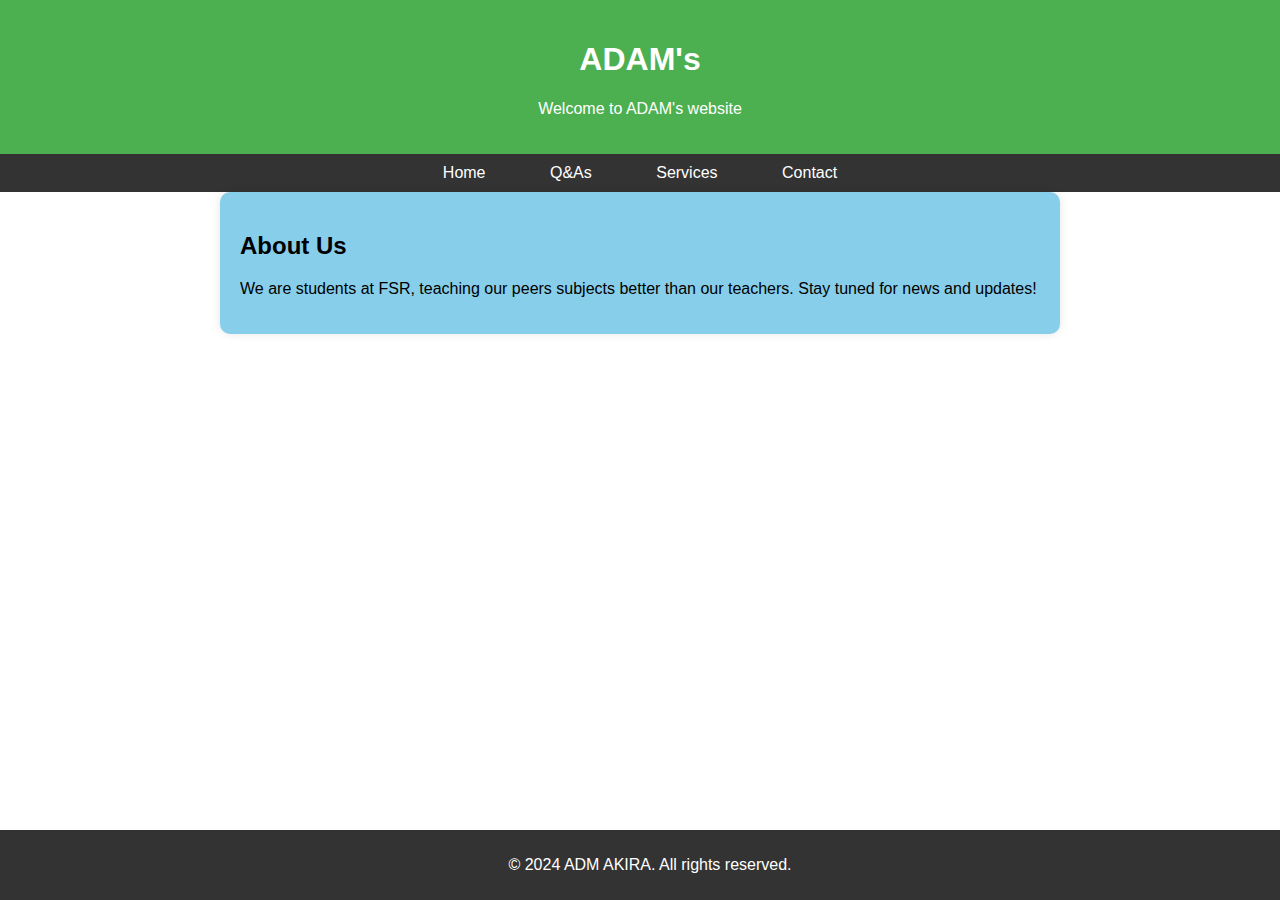
<file: index.html>
<!DOCTYPE html>
<html lang="en">
<head>
    <meta charset="UTF-8">
    <meta name="viewport" content="width=device-width, initial-scale=1.0">
    <title>ADAM's</title>
    <link rel="stylesheet" href="main_styles.css">
</head>
<body>
    <header>
        <h1>ADAM's</h1>
        <p>Welcome to ADAM's website</p>
    </header>
    <nav>
        <a href="index.html">Home</a>
        <a href="qandas.html">Q&amp;As</a>
        <a href="serviceswebsite.html">Services</a>
        <a href="contactwebsite.html">Contact</a>
    </nav>
    <section class="container homepage">
        <h2>About Us</h2>
        <p>We are students at FSR, teaching our peers subjects better than our teachers. Stay tuned for news and updates!</p>
    </section>
    <footer>
        <p>&copy; 2024 ADM AKIRA. All rights reserved.</p>
    </footer>
</body>
</html>
</file>
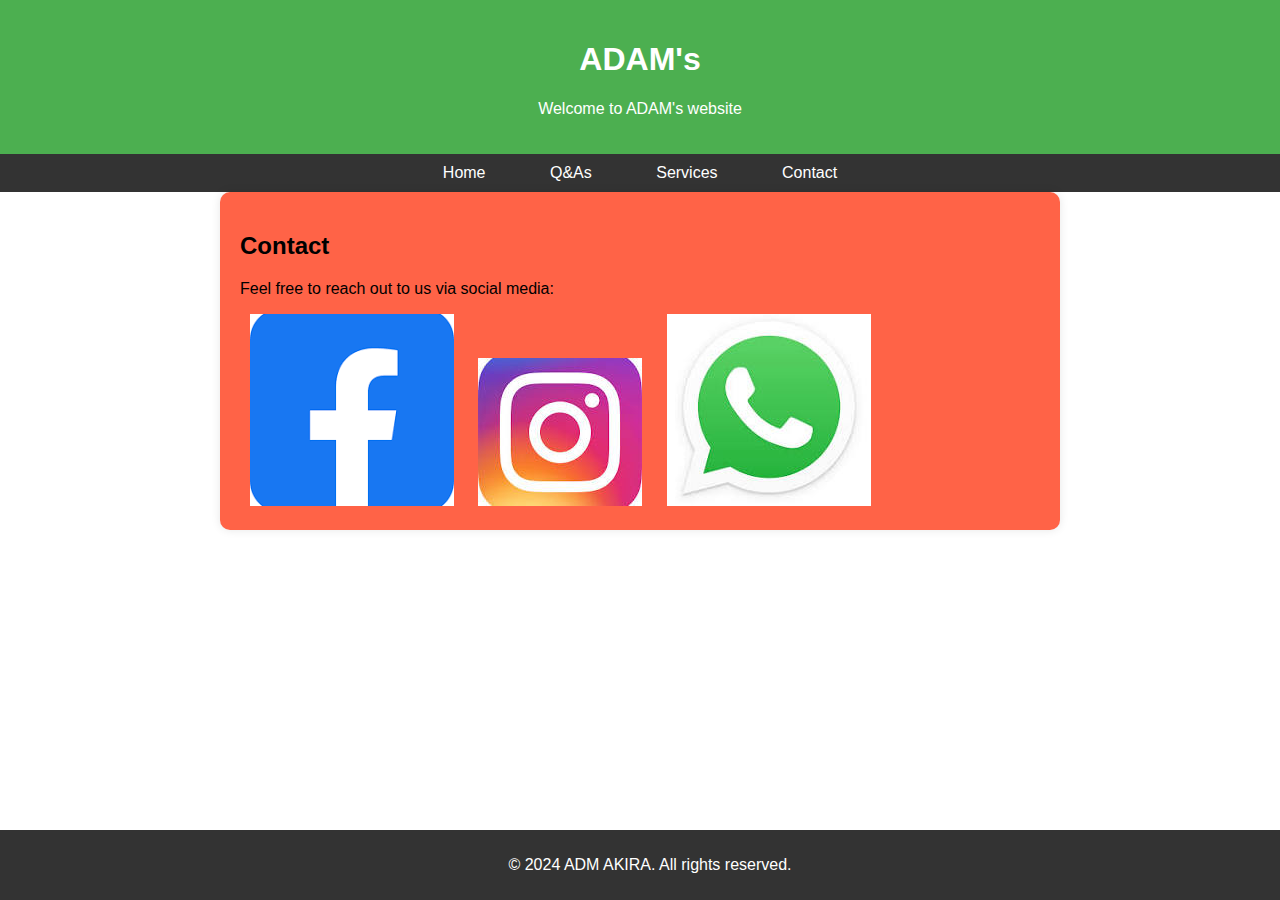
<file: contactwebsite.html>
<!DOCTYPE html>
<html lang="en">
<head>
    <meta charset="UTF-8">
    <meta name="viewport" content="width=device-width, initial-scale=1.0">
    <title>ADAM's - Contact</title>
    <link rel="stylesheet" href="main_styles.css">
</head>
<body>
    <header>
        <h1>ADAM's</h1>
        <p>Welcome to ADAM's website</p>
    </header>
    <nav>
        <a href="index.html">Home</a>
        <a href="qandas.html">Q&amp;As</a>
        <a href="serviceswebsite.html">Services</a>
        <a href="contactwebsite.html">Contact</a>
    </nav>
    <section class="container contact">
        <h2>Contact</h2>
        <p>Feel free to reach out to us via social media:</p>
        <div class="social-icons">
            <a href="https://www.facebook.com/" target="_blank"><img src="facebook_icon.png" alt="Facebook"></a>
            <a href="https://www.instagram.com/" target="_blank"><img src="instagram_icon.png" alt="Instagram"></a>
            <a href="https://api.whatsapp.com/" target="_blank"><img src="whatsapp_icon.png" alt="WhatsApp"></a>
        </div>
    </section>
    <footer>
        <p>&copy; 2024 ADM AKIRA. All rights reserved.</p>
    </footer>
</body>
</html>
</file>
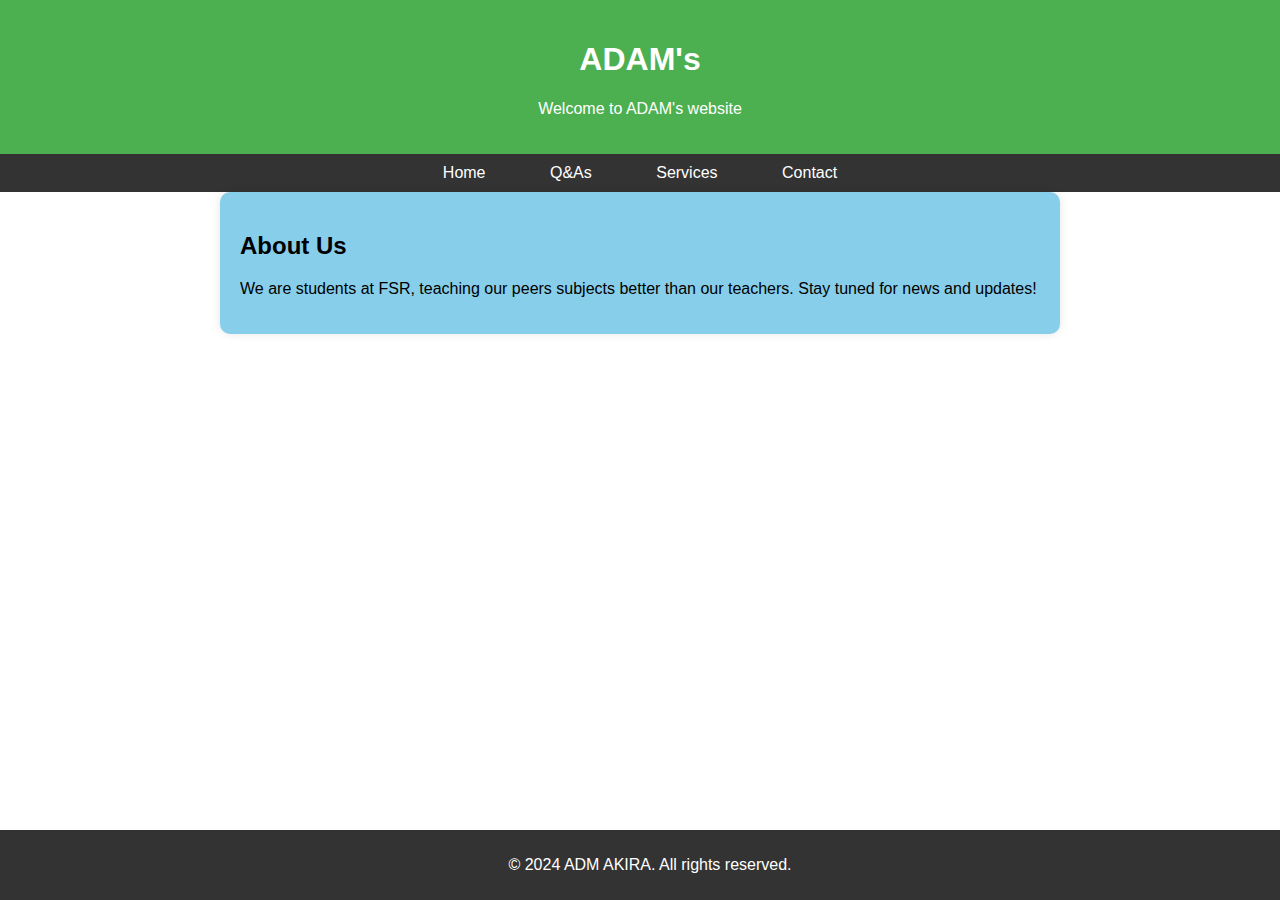
<file: homepage.html>
<!DOCTYPE html>
<html lang="en">
<head>
    <meta charset="UTF-8">
    <meta name="viewport" content="width=device-width, initial-scale=1.0">
    <title>ADAM's</title>
    <link rel="stylesheet" href="main_styles.css">
</head>
<body>
    <header>
        <h1>ADAM's</h1>
        <p>Welcome to ADAM's website</p>
    </header>
    <nav>
        <a href="homepage.html">Home</a>
        <a href="qandas.html">Q&amp;As</a>
        <a href="serviceswebsite.html">Services</a>
        <a href="contactwebsite.html">Contact</a>
    </nav>
    <section class="container homepage">
        <h2>About Us</h2>
        <p>We are students at FSR, teaching our peers subjects better than our teachers. Stay tuned for news and updates!</p>
    </section>
    <footer>
        <p>&copy; 2024 ADM AKIRA. All rights reserved.</p>
    </footer>
</body>
</html>
</file>
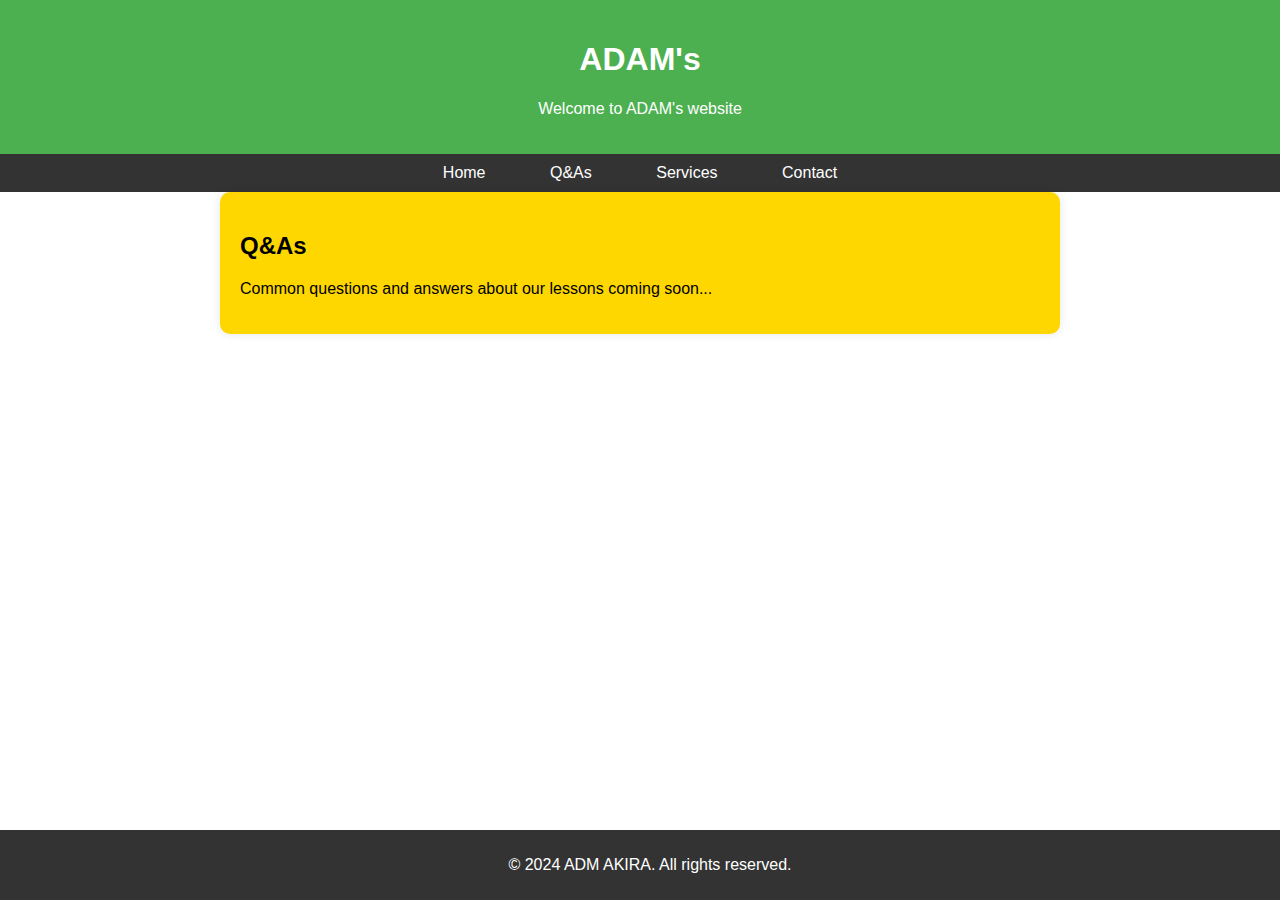
<file: qandas.html>
<!DOCTYPE html>
<html lang="en">
<head>
    <meta charset="UTF-8">
    <meta name="viewport" content="width=device-width, initial-scale=1.0">
    <title>ADAM's - Q&amp;As</title>
    <link rel="stylesheet" href="main_styles.css">
</head>
<body>
    <header>
        <h1>ADAM's</h1>
        <p>Welcome to ADAM's website</p>
    </header>
    <nav>
        <a href="index.html">Home</a>
        <a href="qandas.html">Q&amp;As</a>
        <a href="serviceswebsite.html">Services</a>
        <a href="contactwebsite.html">Contact</a>
    </nav>
    <section class="container qandas">
        <h2>Q&amp;As</h2>
        <p>Common questions and answers about our lessons coming soon...</p>
    </section>
    <footer>
        <p>&copy; 2024 ADM AKIRA. All rights reserved.</p>
    </footer>
</body>
</html>
</file>
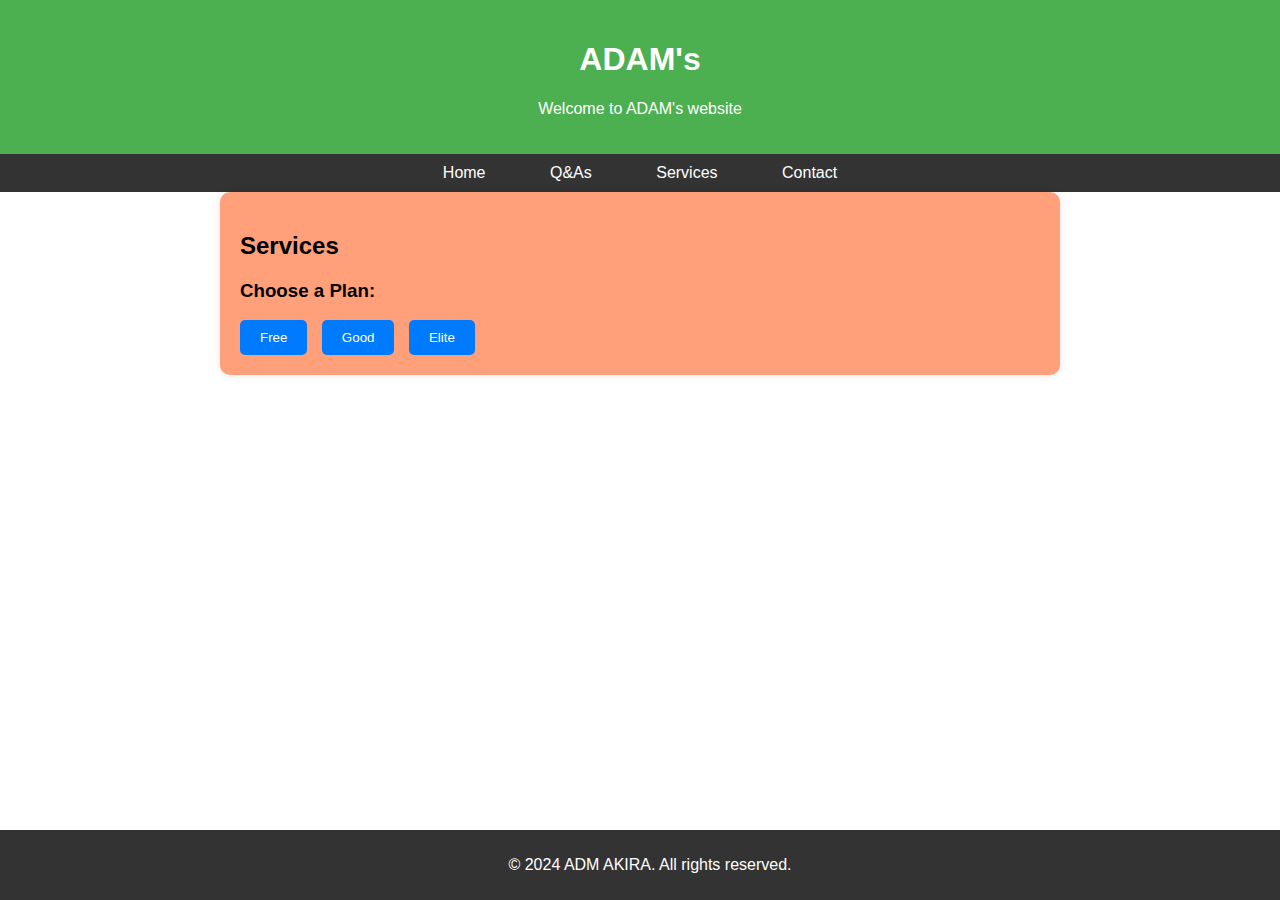
<file: serviceswebsite.html>
<!DOCTYPE html>
<html lang="en">
<head>
    <meta charset="UTF-8">
    <meta name="viewport" content="width=device-width, initial-scale=1.0">
    <title>ADAM's - Services</title>
    <link rel="stylesheet" href="main_styles.css">
</head>
<body>
    <header>
        <h1>ADAM's</h1>
        <p>Welcome to ADAM's website</p>
    </header>
    <nav>
        <a href="index.html">Home</a>
        <a href="qandas.html">Q&amp;As</a>
        <a href="serviceswebsite.html">Services</a>
        <a href="contactwebsite.html">Contact</a>
    </nav>
    <section class="container services">
        <h2>Services</h2>
        <div>
            <h3>Choose a Plan:</h3>
            <button onclick="showPlan('free')" class="btn">Free</button>
            <button onclick="showPlan('good')" class="btn">Good</button>
            <button onclick="showPlan('elite')" class="btn">Elite</button>
        </div>
        <div id="planDetails" style="display: none;">
            <!-- Plan details will be shown here -->
        </div>
    </section>
    <footer>
        <p>&copy; 2024 ADM AKIRA. All rights reserved.</p>
    </footer>

    <script src="main_script.js"></script>
</body>
</html>
</file>
<file: main_styles.css>
/* CSS for styling all pages */
body {
    font-family: Arial, sans-serif;
    margin: 0;
    padding: 0;
}

header {
    background-color: #4CAF50; /* Green header */
    color: white;
    text-align: center;
    padding: 20px;
}

nav {
    background-color: #333; /* Dark gray navigation */
    text-align: center;
    padding: 10px;
}

nav a {
    color: white;
    text-decoration: none;
    margin: 0 10px;
    border-radius: 5px;
    padding: 10px 20px;
}

nav a:hover {
    background-color: #555; /* Darker gray on hover */
}

.container {
    max-width: 800px;
    margin: auto;
    padding: 20px;
    border-radius: 10px;
    box-shadow: 0 0 10px rgba(0, 0, 0, 0.1);
}

footer {
    background-color: #333; /* Dark gray footer */
    color: white;
    text-align: center;
    padding: 10px;
    position: fixed;
    bottom: 0;
    width: 100%;
}

.social-icons a {
    display: inline-block;
    margin: 0 10px;
    transition: transform 0.3s ease;
}

.social-icons a:hover {
    transform: scale(1.2);
}

.homepage {
    background-color: #87CEEB; /* Sky blue background for homepage */
}

.qandas {
    background-color: #FFD700; /* Gold background for Q&As page */
}

.services {
    background-color: #FFA07A; /* Light coral background for services page */
}

.contact {
    background-color: #FF6347; /* Tomato background for contact page */
}

.btn {
    background-color: #007bff; /* Blue button background */
    color: white;
    border: none;
    border-radius: 5px;
    padding: 10px 20px;
    cursor: pointer;
    margin-right: 10px;
    transition: background-color 0.3s ease;
}

.btn:hover {
    background-color: #0056b3; /* Darker blue on hover */
}
</file>
